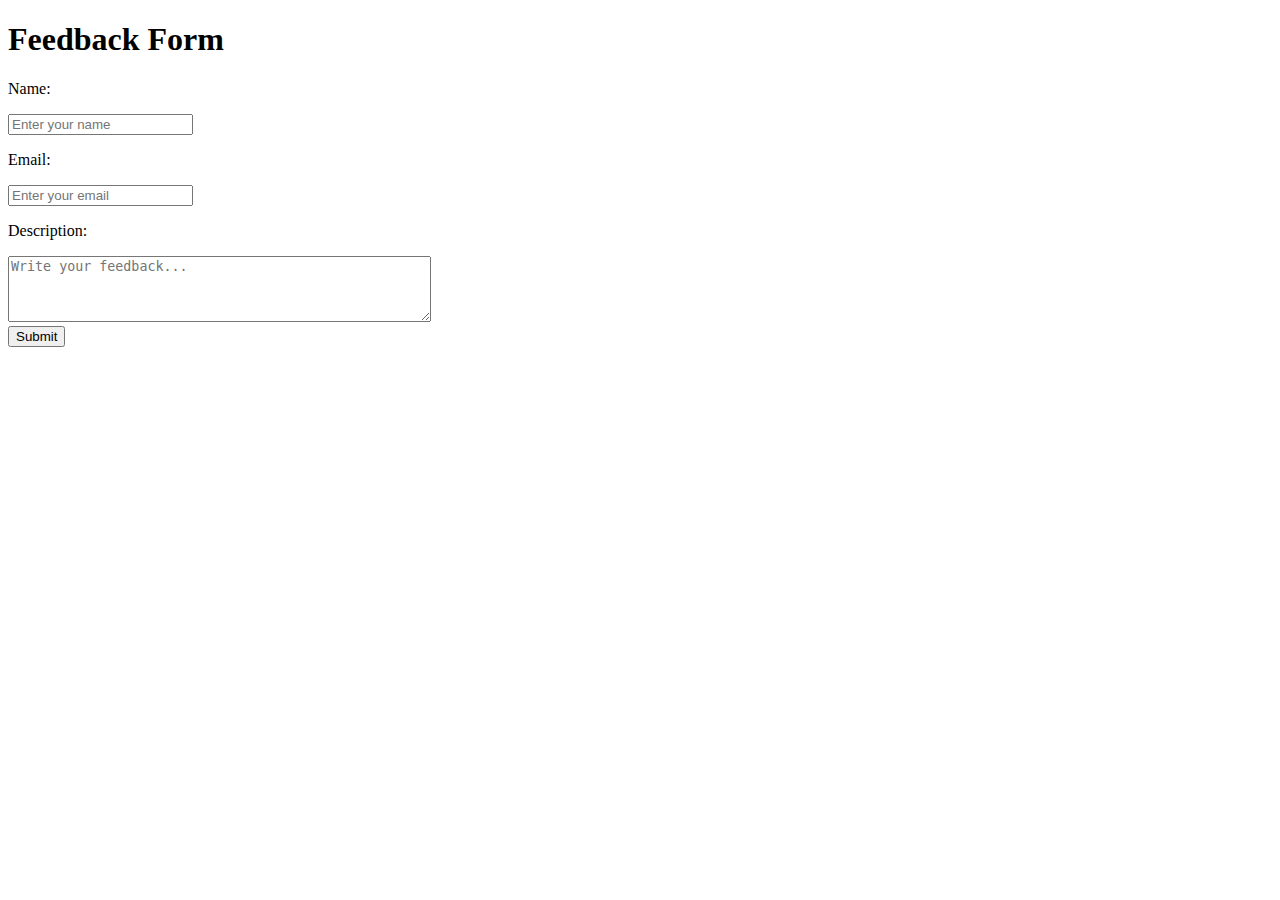
<file: src/main/resources/templates/index.html>
<!DOCTYPE html>
<html xmlns:th="http://www.thymeleaf.org">
<head>
    <title>Feedback Form</title>
</head>
<body>

<h1>Feedback Form</h1>

<form th:action="@{/sendFeedback}" th:object="${feedback}" method="post">
<!--    <p><label for="id">ID:</label></p>-->
<!--    <input type="text" id="id" th:field="*{id}" placeholder="Enter your ID" />-->

    <p><label for="name">Name:</label></p>
    <input type="text" id="name" th:field="*{name}" placeholder="Enter your name" />

    <p><label for="email">Email:</label></p>
    <input type="email" id="email" th:field="*{email}" placeholder="Enter your email" />

    <p><label for="description">Description:</label></p>
    <textarea id="description" th:field="*{description}" rows="4" cols="50" placeholder="Write your feedback..."></textarea>

    <br>
    <input type="submit" value="Submit">
</form>

</body>
</html>
</file>
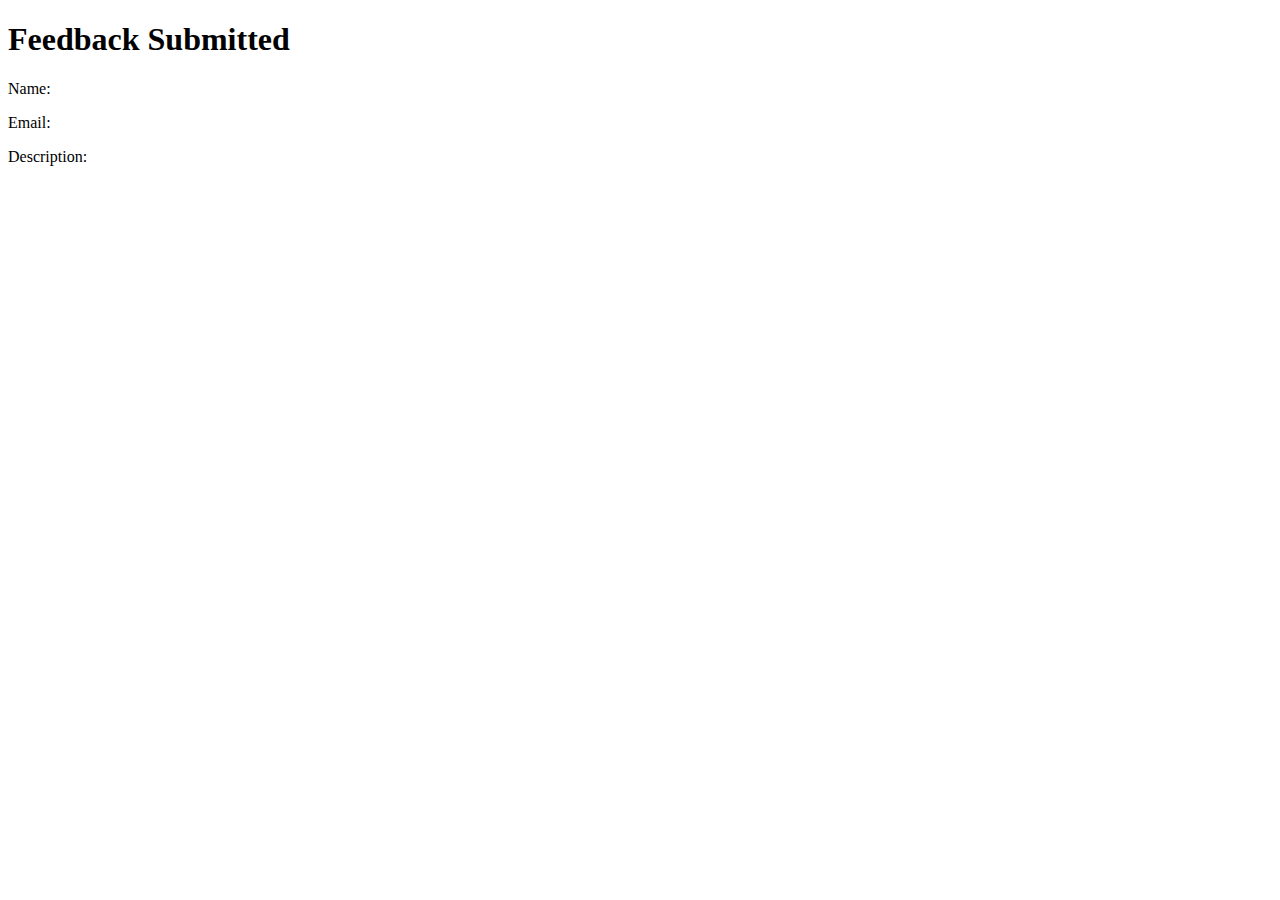
<file: src/main/resources/templates/result.html>
<!DOCTYPE html>
<html xmlns:th="http://www.thymeleaf.org">
<head>
    <title>Feedback Submitted</title>
</head>
<body>

<h1>Feedback Submitted</h1>

<!--<p>ID: <span th:text="${feedback.id}"></span></p>-->
<p>Name: <span th:text="${feedback.name}"></span></p>
<p>Email: <span th:text="${feedback.email}"></span></p>
<p>Description: <span th:text="${feedback.description}"></span></p>

</body>
</html>
</file>
